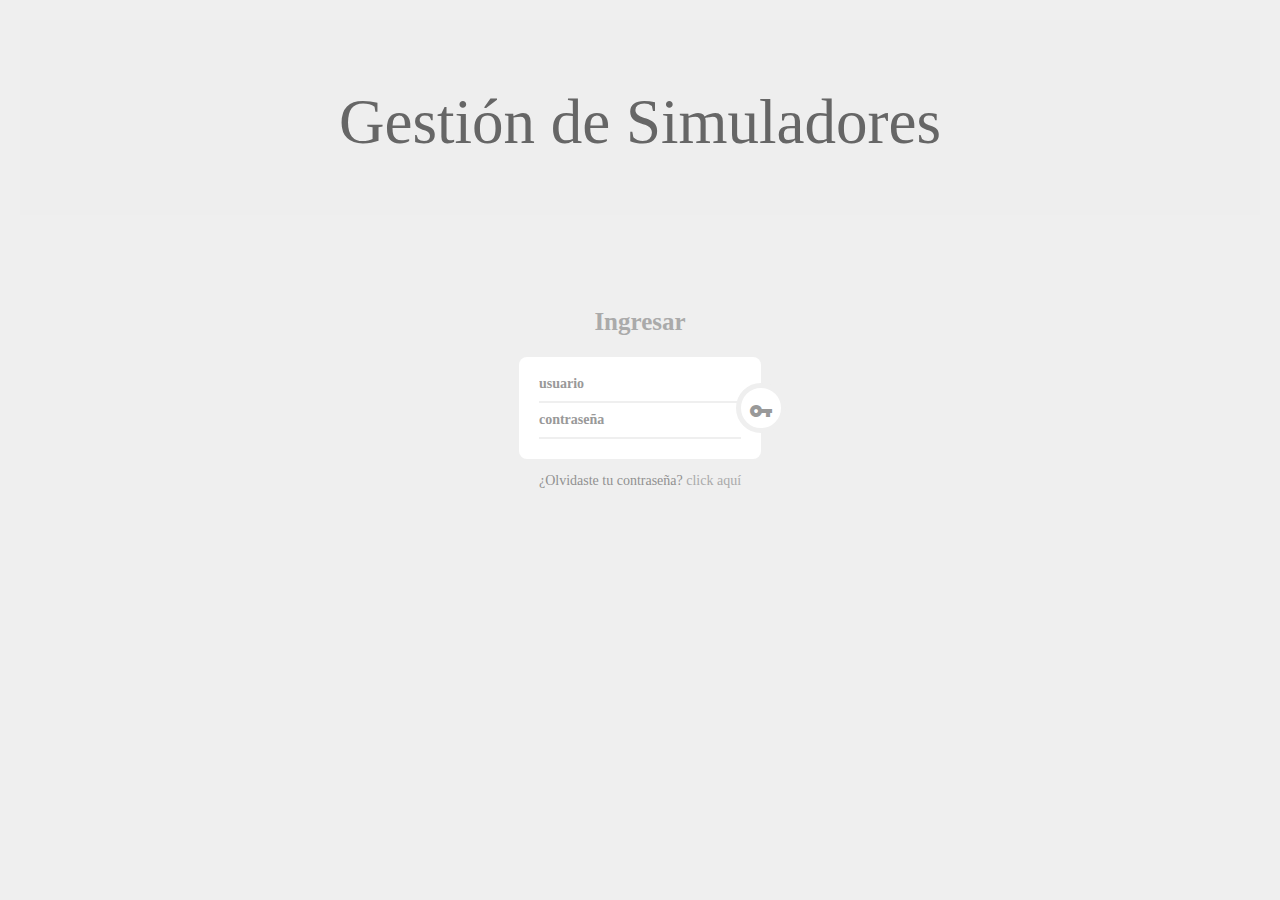
<file: login.html>
<!doctype html>
<html>
<head>

<title>Login Coominobras</title>

	<meta charset="utf-8">
    <meta http-equiv="X-UA-Compatible" content="IE=edge">
    <meta name="description" content="Corporate web portal of savings.">
    <meta name="distribution" content="global"/>
    <meta name="Keywords" content="Coominobras,cooperativa,ahorro"/>
    <meta name="Robots" content="all"/>
    <meta name="viewport" content="width=device-width, initial-scale=1.0, minimum-scale=1.0">

<link rel="stylesheet" href="css/bootstrap.min.css">
<link href="https://fonts.googleapis.com/css?family=Montserrat" rel="stylesheet" type="text/css">
<link href="https://fonts.googleapis.com/css?family=Lato" rel="stylesheet" type="text/css">
<link href="css/main.css" rel="stylesheet">
<link href="css/responsive.css" rel="stylesheet">
<link rel="shortcut icon" href="images/favicon.ico" type="image/x-icon">
<link rel="icon" href="images/favicon.ico" type="image/x-icon">
<script src="js/jquery.min.js"></script>
<script src="js/bootstrap.min.js"></script>
<link href="https://fonts.googleapis.com/icon?family=Material+Icons" rel="stylesheet">
<style type="text/css">
	
	/*------------------------------------------------------------------
[Master Stylesheet]

Project    	: Aether
Version		: 1.0
Last change	: 2015/03/27
-------------------------------------------------------------------*/
/*------------------------------------------------------------------
[Table of contents]

1. General Structure
2. Anchor Link
3. Text Outside the Box
4. Main Form
5. Login Button
6. Form Invalid
7. Form - Main Message
8. Custom Checkbox & Radio
9. Misc
-------------------------------------------------------------------*/
/*=== 1. General Structure ===*/
html,
body {
  background: #efefef;
  padding: 10px;
  font-family: 'Varela Round';
}
/*=== 2. Anchor Link ===*/
a {
  color: #aaaaaa;
  transition: all ease-in-out 200ms;
}
a:hover {
  color: #333333;
  text-decoration: none;
}
/*=== 3. Text Outside the Box ===*/
.etc-login-form {
  color: #919191;
  padding: 10px 20px;
}
.etc-login-form p {
  margin-bottom: 5px;
}
/*=== 4. Main Form ===*/
.login-form-1 {
  max-width: 300px;
  border-radius: 5px;
  display: inline-block;
}
.main-login-form {
  position: relative;
}
.login-form-1 .form-control {
  border: 0;
  box-shadow: 0 0 0;
  border-radius: 0;
  background: transparent;
  color: #555555;
  padding: 7px 0;
  font-weight: bold;
  height:auto;
}
.login-form-1 .form-control::-webkit-input-placeholder {
  color: #999999;
}
.login-form-1 .form-control:-moz-placeholder,
.login-form-1 .form-control::-moz-placeholder,
.login-form-1 .form-control:-ms-input-placeholder {
  color: #999999;
}
.login-form-1 .form-group {
  margin-bottom: 0;
  border-bottom: 2px solid #efefef;
  padding-right: 20px;
  position: relative;
}
.login-form-1 .form-group:last-child {
  border-bottom: 0;
}
.login-group {
  background: #ffffff;
  color: #999999;
  border-radius: 8px;
  padding: 10px 20px;
}
.login-group-checkbox {
  padding: 5px 0;
}
/*=== 5. Login Button ===*/
.login-form-1 .login-button {
  position: absolute;
  right: -25px;
  top: 50%;
  background: #ffffff;
  color: #999999;
  padding: 11px 0;
  width: 50px;
  height: 50px;
  margin-top: -25px;
  border: 5px solid #efefef;
  border-radius: 50%;
  transition: all ease-in-out 500ms;
}
.login-form-1 .login-button:hover {
  color: #555555;
  transform: rotate(450deg);
}
.login-form-1 .login-button.clicked {
  color: #555555;
}
.login-form-1 .login-button.clicked:hover {
  transform: none;
}
.login-form-1 .login-button.clicked.success {
  color: #2ecc71;
}
.login-form-1 .login-button.clicked.error {
  color: #e74c3c;
}
/*=== 6. Form Invalid ===*/
label.form-invalid {
  position: absolute;
  top: 0;
  right: 0;
  z-index: 5;
  display: block;
  margin-top: -25px;
  padding: 7px 9px;
  background: #777777;
  color: #ffffff;
  border-radius: 5px;
  font-weight: bold;
  font-size: 11px;
}
label.form-invalid:after {
  top: 100%;
  right: 10px;
  border: solid transparent;
  content: " ";
  height: 0;
  width: 0;
  position: absolute;
  pointer-events: none;
  border-color: transparent;
  border-top-color: #777777;
  border-width: 6px;
}
/*=== 7. Form - Main Message ===*/
.login-form-main-message {
  background: #ffffff;
  color: #999999;
  border-left: 3px solid transparent;
  border-radius: 3px;
  margin-bottom: 8px;
  font-weight: bold;
  height: 0;
  padding: 0 20px 0 17px;
  opacity: 0;
  transition: all ease-in-out 200ms;
}
.login-form-main-message.show {
  height: auto;
  opacity: 1;
  padding: 10px 20px 10px 17px;
}
.login-form-main-message.success {
  border-left-color: #2ecc71;
}
.login-form-main-message.error {
  border-left-color: #e74c3c;
}
/*=== 8. Custom Checkbox & Radio ===*/
/* Base for label styling */
[type="checkbox"]:not(:checked),
[type="checkbox"]:checked,
[type="radio"]:not(:checked),
[type="radio"]:checked {
  position: absolute;
  left: -9999px;
}
[type="checkbox"]:not(:checked) + label,
[type="checkbox"]:checked + label,
[type="radio"]:not(:checked) + label,
[type="radio"]:checked + label {
  position: relative;
  padding-left: 25px;
  padding-top: 1px;
  cursor: pointer;
}
/* checkbox aspect */
[type="checkbox"]:not(:checked) + label:before,
[type="checkbox"]:checked + label:before,
[type="radio"]:not(:checked) + label:before,
[type="radio"]:checked + label:before {
  content: '';
  position: absolute;
  left: 0;
  top: 2px;
  width: 17px;
  height: 17px;
  border: 0px solid #aaa;
  background: #f0f0f0;
  border-radius: 3px;
  box-shadow: inset 0 1px 3px rgba(0, 0, 0, 0.3);
}
/* checked mark aspect */
[type="checkbox"]:not(:checked) + label:after,
[type="checkbox"]:checked + label:after,
[type="radio"]:not(:checked) + label:after,
[type="radio"]:checked + label:after {
  position: absolute;
  color: #555555;
  transition: all .2s;
}
/* checked mark aspect changes */
[type="checkbox"]:not(:checked) + label:after,
[type="radio"]:not(:checked) + label:after {
  opacity: 0;
  transform: scale(0);
}
[type="checkbox"]:checked + label:after,
[type="radio"]:checked + label:after {
  opacity: 1;
  transform: scale(1);
}
/* disabled checkbox */
[type="checkbox"]:disabled:not(:checked) + label:before,
[type="checkbox"]:disabled:checked + label:before,
[type="radio"]:disabled:not(:checked) + label:before,
[type="radio"]:disabled:checked + label:before {
  box-shadow: none;
  border-color: #8c8c8c;
  background-color: #878787;
}
[type="checkbox"]:disabled:checked + label:after,
[type="radio"]:disabled:checked + label:after {
  color: #555555;
}
[type="checkbox"]:disabled + label,
[type="radio"]:disabled + label {
  color: #8c8c8c;
}
/* accessibility */
[type="checkbox"]:checked:focus + label:before,
[type="checkbox"]:not(:checked):focus + label:before,
[type="checkbox"]:checked:focus + label:before,
[type="checkbox"]:not(:checked):focus + label:before {
  border: 1px dotted #f6f6f6;
}
/* hover style just for information */
label:hover:before {
  border: 1px solid #f6f6f6 !important;
}
/*=== Customization ===*/
/* radio aspect */
[type="checkbox"]:not(:checked) + label:before,
[type="checkbox"]:checked + label:before {
  border-radius: 3px;
}
[type="radio"]:not(:checked) + label:before,
[type="radio"]:checked + label:before {
  border-radius: 35px;
}
/* selected mark aspect */
[type="checkbox"]:not(:checked) + label:after,
[type="checkbox"]:checked + label:after {
  content: '✔';
  top: 0;
  left: 2px;
  font-size: 14px;
}
[type="radio"]:not(:checked) + label:after,
[type="radio"]:checked + label:after {
  content: '\2022';
  top: 0;
  left: 3px;
  font-size: 30px;
  line-height: 25px;
}
/*=== 9. Misc ===*/
.logo {
  padding: 15px 0;
  font-size: 25px;
  color: #aaaaaa;
  font-weight: bold;
}

</style>
<script type="application/javascript">
	var obj="";
	const route="http://www.coominobras.com.co/Simuladores/admin/index.html";
	function validate(e){
		e.preventDefault();
		var login=new Array();
		 login[0]=document.getElementById('lg_username').value;
		 login[1]=document.getElementById('lg_password').value;
		for(var i=0;i<login.length;i++){
			var data=login[i].trim();	
			
			if((data.length==0 )|| (data=="" )|| (/^\s+|\s+$/.test(data) ) ){
				return false;
			}
		}
		document.getElementById('btnSubmit').disabled=true;
		obj="selectUser=selectUser&userEmail="+login[0]+"&userPassword="+login[1];
		
		loadData(0);
		
		//console.log(obj);
		return true;
	}
	function loadData(select){
		var xhttp=new XMLHttpRequest();
		xhttp.open("POST","php/bo_credit.php",true);
		xhttp.setRequestHeader("Content-Type", "application/x-www-form-urlencoded");
		xhttp.onreadystatechange=function(){		
			if(this.readyState==4 && this.status==200){
				
				
				if(select==0){
					objectLoanCondition = JSON.parse(xhttp.responseText);
				
						if(objectLoanCondition[0].validate!=0){
							//alert(xhttp.responseText+"Simulador creado con exito");
							alert("Bienvenido: "+objectLoanCondition[0].userName);
							//console.log(objectLoanCondition);
							sendData(objectLoanCondition);
							document.getElementById('btnSubmit').disabled =false;

						//console.log(xhttp.responseText);
						}
						else{
						alert("El usuario o la contraseña son incorrectos");
							document.getElementById('btnSubmit').disabled =false;
					}
				}
					
					
				
			}
		};
		
		xhttp.send(obj);
	}
	function sendData(json){
		location.assign(route);
		if(typeof(Storage)!=="undefined")
			{
				localStorage.setItem("user",JSON.stringify(json[0]));
			}
		else {
				alert("Sorry, your browser does not support Web Storage...");
			}
	}
	local_Storage();
	function local_Storage(){
		 if(typeof(Storage)!=="undefined")
			{
				
					localStorage.removeItem("user");
			}
		else {
				alert("Sorry, your browser does not support Web Storage...");
			}
	}
	</script>
</head>

<body>
	<div class="jumbotron text-center" >
		 <h1>Gestión de Simuladores</h1> 	 	 
	</div>
	<!--Container General-->
<div class="container">
		<!-- LOGIN FORM -->
<div class="text-center" style="padding:50px 0">
	<div class="logo">Ingresar</div>
	<!-- Main Form -->
	<div class="login-form-1">
		<form id="login-form" class="text-left" method="POST" onSubmit="return validate(event)" >
			<div class="login-form-main-message"></div>
			<div class="main-login-form">
				<div class="login-group">
					<div class="form-group">
						<label for="lg_username" class="sr-only">Username</label>
						<input type="email" class="form-control" id="lg_username" name="lg_username" placeholder="usuario" required>
					</div>
					<div class="form-group">
						<label for="lg_password" class="sr-only">Password</label>
						<input type="password" class="form-control" id="lg_password" name="lg_password" placeholder="contraseña" required>
					</div>
					<div class="form-group login-group-checkbox">
						<!--<input type="checkbox" id="lg_remember" name="lg_remember">
						<label for="lg_remember">recordar</label>-->
					</div>
				</div>
				<button type="submit" id="btnSubmit" class="login-button"><i class="material-icons" >vpn_key</i></button>
				
			</div>
			<div class="etc-login-form">
				<p>¿Olvidaste tu contraseña? <a href="#">click aquí</a></p>
				<!--<p>new user? <a href="#">create new account</a></p>-->
			</div>
		</form>
	</div>
	<!-- end:Main Form -->
</div>
	
</div>
<!--End Container General-->
</body>
</html>
</file>
<file: css/main.css>
/*************************
*******Typography******
**************************/

body {
  font-family: 'Open Sans', sans-serif;
  font-size: 14px;
  line-height: 24px;
  color: #666;
  background-color: #fff;
}

h1, h2, h3, h4, h5, h6 {
  color: #333;
}

h2 {
  font-size: 30px;
  margin-bottom: 20px;
}

h3 {
  font-size: 18px;
}

.parallax {
  background-size: cover;
  background-repeat: no-repeat;
  background-position: center;
  background-attachment: fixed;
}

.parallax,
.parallax h1,
.parallax h2,
.parallax h3,
.parallax h4,
.parallax h5,
.parallax h6 {
  color: #fff;
}

.parallax input[type="text"],
.parallax input[type="text"]:hover,
.parallax input[type="email"],
.parallax input[type="email"]:hover,
.parallax input[type="url"],
.parallax input[type="url"]:hover,
.parallax input[type="password"],
.parallax input[type="password"]:hover,
.parallax textarea,
.parallax textarea:hover {
  font-weight: 300;
  color: #fff;
}

.btn {
  /*border: 0;
  border-radius: 0;*/
}

.btn.btn-primary:hover {
  background-color: #017fb5;
}

.navbar-nav li a:hover, 
.navbar-nav li a:focus {
  outline:none;
  outline-offset: 0;
  text-decoration:none;  
  background: transparent;
}

a {
  text-decoration: none;
  -webkit-transition: 300ms;
  -moz-transition: 300ms;
  -o-transition: 300ms;
  transition: 300ms;
}

a:focus, 
a:hover {
  text-decoration: none;
  outline: none
}

section {
  padding: 90px 0;
}

.heading {
  padding-bottom:90px;
}

.preloader {
  position: fixed;
  top: 0;
  left: 0;
  right: 0;
  bottom: 0;
  z-index: 999999;
  background: #fff;
}

.preloader > i {
  position: absolute;
  font-size: 36px;
  line-height: 36px;
  top: 50%;
  left: 50%;
  height: 36px;
  width: 36px;
  margin-top: -15px;
  margin-left: -15px;
  display: inline-block;
}


/*************************
********Home CSS**********
**************************/
#home-slider {
  overflow: hidden;
  position: relative;
}

#home-slider .caption {
  position: absolute;
  top: 50%;
  margin-top: -104px;
  left: 0;
  right: 0;
  text-align: center;
  text-transform: uppercase;
  z-index: 15;
  font-size: 18px;
  font-weight: 300;
  color: #fff;
}

#home-slider .caption h1 {
  color: #CDDC39;
  font-size: 60px;
  font-weight: 700;
  margin-bottom: 30px;
}

.caption .btn-start {
  color: #fff;
  font-size: 14px;
  font-weight: 600;
  padding:14px 40px;
  border: 1px solid #6e6d6c;
  border-radius: 4px;
  margin-top: 40px;
}

.caption .btn-start:hover {
  color: #fff
}

.carousel-fade .carousel-inner .item {
  opacity: 0;
  -webkit-transition-property: opacity;
  transition-property: opacity;
  background-repeat: no-repeat;
  background-size: cover;
  height: 2037px;
}

.carousel-fade .carousel-inner .item:after {
  content: " ";
  position: absolute;
  top: 0;
  bottom: 0;
  left: 0;
  right: 0;
  background: rgba(0,0,0,.7);
}

.carousel-fade .carousel-inner .active {
  opacity: 1;
}
.carousel-fade .carousel-inner .active.left,
.carousel-fade .carousel-inner .active.right {
  left: 0;
  opacity: 0;
  z-index: 1;
}
.carousel-fade .carousel-inner .next.left,
.carousel-fade .carousel-inner .prev.right {
  opacity: 1;
}
.carousel-fade .carousel-control {
  z-index: 2;
}

.left-control, .right-control {
  position: absolute;
  top: 50%;
  height: 51px;
  width: 51px;
  line-height: 48px;
  border-radius: 50%;
  border:1px solid #fff;  
  z-index: 20;
  font-size: 24px;
  color: #fff;
  text-align: center;
  -webkit-transition: all 0.5s ease;
  -moz-transition: all 0.5s ease;
  -ms-transition: all 0.5s ease;
  -o-transition: all 0.5s ease;
  transition: all 0.5s ease;
}

.left-control {
  left: -51px
} 

.right-control {
  right: -51px;
}

.left-control:hover, 
.right-control:hover {
  color: #fff;
}

#home-slider:hover .left-control {
  left:30px
} 

#home-slider:hover .right-control {
  right:30px
}

#home-slider .fa-angle-down {
  position: absolute;
  left: 50%;
  bottom: 50px;
  color: #fff;
  display: inline-block;
  width: 24px;
  margin-left: -12px;
  font-size: 24px;
  line-height: 24px;
  z-index: 999;
  -webkit-animation: bounce 3000ms infinite;
  animation: bounce 3000ms infinite;
}

.navbar-right li a {
  color: #fff;
  text-transform: uppercase;
  font-size: 14px;
  font-weight: 600;
  padding-top: 30px;
  padding-bottom: 30px;
}

.navbar-right li.active a {
  background-color:rgba(46, 100, 107, 0.75);
}

.navbar-brand h1 {
  margin-top: 5px;
}

/*************************
********Service CSS*******
**************************/

.service-icon {
  border-radius: 4px;
  color: #fff;
  display: inline-block;
  font-size: 36px;
  height: 90px;
  line-height: 90px;
  width: 90px;  
  -webkit-transition: background-color 0.2s ease;
  transition: background-color 0.2s ease;
}

.our-services .col-sm-4:hover .service-icon {
  background-color: #333;
}

.our-services .col-sm-4 {
  border-right:1px solid #f2f2f2;
  border-bottom:1px solid #f2f2f2;
  padding-bottom: 50px;
}

.our-services .col-sm-4:nth-child(4), 
.our-services .col-sm-4:nth-child(5), 
.our-services .col-sm-4:nth-child(6) {
  border-bottom:0;
  padding-top: 60px;
}

.our-services .col-sm-4:nth-child(3), 
.our-services .col-sm-4:nth-child(6) {
  border-right:0;
}

.service-info h3 {
  margin-top: 35px;
}

/*************************
********About CSS*******
**************************/
#about-us {
  background-image: url(../images/about-bg.jpg);
  padding: 60px 0;
}

#about-us h2 {
  margin-top: 0;
  color: #fff;
}

#about-us .lead {
  font-size: 16px;
  margin-bottom: 10px;
}

#about-us h1 {
  margin-bottom: 30px;
}

.progress{
  height: 20px;
  background-color: #fff;
  border-radius: 0;
  box-shadow: none;
  -webkit-box-shadow: none;
  margin-bottom: 25px;
}

.progress-bar{
  box-shadow: none;
  -webkit-box-shadow: none;
  text-align: right;
  padding-right: 12px;
  font-size: 12px;
  font-weight: 600;
}


.progress .progress-bar.six-sec-ease-in-out {
  -webkit-transition: width 2s ease-in-out;
  transition:  width 2s ease-in-out;
}

/*************************
********portfolio CSS*****
**************************/

#portfolio .container-fluid, 
#portfolio .col-sm-3  {
  overflow: hidden;
  padding: 0;
}

#portfolio .folio-item {
  position: relative;
}

#portfolio .overlay {
  background-color: #000;
  color: #fff; 
  left: 0;
  right:0;
  bottom:-100%;
  height: 0;
  position: absolute;
  text-align: center;
  opacity:0;  
  -webkit-transition: all 0.5s ease-in-out;
  transition: all 0.5s ease-in-out;
}

.overlay .overlay-content {
  display: table;
  height: 100%;
  width: 100%;
}

.overlay .overlay-text {
  display: table-cell;
  vertical-align: middle;
}

.overlay .folio-info {
  opacity: 0;
  margin-bottom: 75px;
  margin-top: -75px;
  -webkit-transition: all 1s ease-in-out;
  transition: all 1s ease-in-out;
}

.overlay .folio-info h3 {
  margin-top: 0;
  color: #fff;
}

.folio-overview a {
  font-size: 18px;
  color: #333;
  height: 50px;
  width: 50px;
  line-height: 50px;
  border-radius: 50%;
  background-color: #fff;
  display: inline-block;
  margin-top: 20px;
  margin-right: 5px;
}

.folio-overview a:hover {
  color: #fff;
}

.folio-overview .folio-expand {
  margin-top: -500px;
  margin-left: -500px;
}

.folio-image, .folio-overview .folio-expand {
  -webkit-transition: all 0.8s ease-in-out;
  transition: all 0.8s ease-in-out;
}

#portfolio .folio-item:hover .folio-image {
  -webkit-transform: scale(1.5) rotate(-15deg);
  transform: scale(1.5) rotate(-15deg);
}

.folio-image img {
  width: 100%;
}

#portfolio .folio-item:hover .overlay {
  opacity: 0.8;
  bottom: 0;
  height: 100%;
}

#portfolio .folio-item:hover .folio-overview .folio-expand {
  margin-top: 0;
  margin-left:0;
}

#portfolio .folio-item:hover .overlay .folio-info {
  opacity: 1;  
  margin-bottom:0;
  margin-top:0;
}


#single-portfolio {
  padding: 90px 0;
  background: #f5f5f5;
  position: relative;
}

#single-portfolio img {
  width: 100%;
  margin-bottom: 10px;
}

#single-portfolio .close-folio-item {
  position: absolute;
  top: 30px;
  font-size: 34px;
  width: 34px;
  height: 34px;
  left: 50%;
  color: #999;
  margin-left: -17px;
}

/*************************
*********Team CSS*********
**************************/
#team {
  padding-top: 0;
}

.team-members {
  margin-bottom: 25px;
}

.social-icons {
  margin-top:30px;
  text-align: center;
}

.social-icons ul {
  list-style: none;
  padding: 0;
  margin: 0;
  display: inline-block;
}

.social-icons ul li {
  float: left;
  margin-right: 8px;
}

.social-icons ul li:last-child {
  margin-right: 0;
}

.social-icons ul li a {
  color:#fff;
  background-color: #d9d9d9;
  height: 36px;
  width: 36px;
  line-height: 36px;
  display: block;
  font-size: 16px;
  opacity: 0.8;
}

.social-icons ul li a:hover {
  opacity: 1;
  -webkit-transform: scale(1.2);
  transform: scale(1.2);
}

.team-member {
  text-align: center;
  color: #333;
  font-size: 14px;
}

.team-member:hover .social-icons ul li a.facebook {
  background-color: #3b5999;
}
.team-member:hover .social-icons ul li a.twitter {
  background-color: #2ac6f7;
}
.team-member:hover .social-icons ul li a.dribbble {
  background-color: #ff5b92;
}
.team-member:hover .social-icons ul li a.linkedin {
  background-color: #036dc0;
}
.team-member:hover .social-icons ul li a.rss {
  background-color: #ff6b00;
}

#team .img-responsive {
  width: 100%;
}

.member-info h3 {
  margin-top: 35px;
}

.member-info h4 {
  font-size: 14px;
  margin-bottom: 15px;
  color: #999;
}


/*************************
*******Features CSS*******
**************************/
#features {
  text-align: center;
  background-image: url(../images/features-bg.jpg);
}

#features i {
  font-size: 48px;
}

#features h3 {
  margin-top: 15px;
  font-size: 30px;
  margin-bottom: 7px;
  color: #fff;
}

#features .slider-overlay {
  opacity: 0.8;
}


/*************************
*****Pricing Table CSS****
**************************/
.pricing-table {
  text-align: center;
}

.single-table {
  padding: 30px 20px 20px;
  border:1px solid #f2f2f2;
}

.single-table h3 {
  margin-top: 0;
  padding: 0;
  font-size: 18px;
  text-transform: uppercase;
  margin-bottom: 30px;
}

.price {
  font-size: 36px;
  line-height: 36px;
}

.price span {
  font-size: 14px;
  line-height: 14px;
}

.single-table ul {
  list-style: none;
  padding: 0;
  margin: 30px 0;
}

.single-table ul li {
  line-height: 30px;
}

.single-table.featured {  
  color: #fff;
}

.single-table.featured h3 { 
  color: #fff;
}

.single-table.featured .btn.btn-primary {
  background-color: #fff;
}

/*************************
********Twitter CSS*******
**************************/
#twitter {
  background-image: url(../images/twitter-bg.jpg);
}

#twitter > div {
  text-align: center;
  position: relative;
}

#twitter-carousel {
  position: relative;
  z-index: 15
}

.twitter-icon {
  position: relative;
  z-index: 15;
  color: #fff;
}

.twitter-icon .fa-twitter {
  font-size: 24px;
  height: 64px;
  width: 64px;
  line-height: 65px;
  border-radius: 50%; 
  position: relative;
}

.twitter-icon .fa-twitter:after {
  position: absolute;
  content: "";
  border-width: 8px;
  border-style: solid;
  left: 24px;
  bottom: -14px;
}

#twitter-carousel .item {
  padding: 0 55px;
}

#twitter-carousel .item a {
  color: #fff;
}

.twitter-icon h4 {
  text-transform: uppercase;
  margin-top: 25px;
  margin-bottom: 25px;
  color: #fff;
}

.twitter-left-control, 
.twitter-right-control {
  position: absolute;
  top: 50%;
  color: #fff;
  border: 1px solid #fafafa;
  height:34px;
  width: 34px;
  line-height: 31px;
  margin-top: -17px;
  font-size: 18px;
  border-radius: 50%;
  z-index: 15
}

.twitter-left-control {
  left: 80px;
} 

.twitter-right-control {
  right: 80px
}

.twitter-left-control:hover, .twitter-right-control:hover {
  color: #fff;
}


/*************************
**********Blog CSS********
**************************/

.post-thumb {
  position: relative;
}

.post-icon {
  position: absolute;
  top:10px;
  right:10px;
  height: 30px;
  width: 30px;
  line-height: 30px;
  border-radius:4px;
  text-align: center;
  color: #fff;
  font-size: 12px;
}

.post-meta {
  position: absolute;
  bottom: 15px;
  left: 15px;
  color: #fff;
  font-size: 12px;
  text-transform: uppercase;
  font-weight: 600;
}

.post-meta span {
  margin-right: 16px;
}

#post-carousel .carousel-indicators {
  bottom: 3px;
  left: 90%;
}

.blog-left-control, .blog-right-control {
  position: absolute;
  top: 45%;
  width: 30px;
  text-align: center;
  color: rgba(255,255,255,.7);
  font-size: 36px;
}

.blog-left-control {
  left: 0;
}

.blog-right-control {
  right: 0;
}

.blog-left-control:hover, .blog-right-control:hover {
  color: #fff;  
}

.entry-header h3 a {
  line-height: 30px;
}

.entry-header .date, 
.entry-header .cetagory {
  display: inline-block;
  font-size: 11px;
  font-weight: 600;
  margin-bottom: 30px;
  text-transform: uppercase;
  position: relative;
}

.entry-header .date:after {
  content: "";
  position: absolute;
  left: 0;
  bottom:-22px;
  width: 20px;
  height: 3px;
}

.entry-content {
  font-size: 14px;
}

.load-more {
  display:block;
  text-align: center;
  margin-top: 70px;
}

.btn-loadmore {
  border: 1px solid #f2f2f2;
  color: #666666;
  font-size: 14px;
  font-weight: 600;
  padding: 15px 125px;
  text-transform: uppercase;
}

.btn-loadmore:hover {
  color:#fff;
}

/*************************
**********Contact CSS*****
**************************/

#contact {
  padding-top: 45px;
  padding-bottom: 0;
}

#google-map {
  height: 350px;
}

#contact-us {
  background-image:url(../images/contact-bg.jpg);
  padding-bottom: 90px; 
}

#contact-us .heading {
  padding-top: 95px;
}

.form-control {
  /*background-color: transparent;
  border-color: rgba(255,255,255,.1);
  height: 50px;
  border-radius: 0;
  box-shadow: none;*/
}

textarea.form-control {
  min-height: 180px;
  resize:none;
}

.form-group {
  margin-bottom: 30px;
}

.contact-info {
  padding-left:70px;
  font-weight: 300;
}

ul.address {
  margin-top: 30px;
  list-style: none;
  padding: 0;
  margin: 0;
}

.contact-info ul li {
  margin-bottom: 8px;
}

.contact-info ul li a {
  color: #fff;
}

.btn-submit {
  display: block;
  padding: 12px;
  width: 100%;
  color: #fff;
  border:0;
  margin-top: 40px;
}

#footer {
  color:#fff;
}

.footer-top {
  position: relative;
  padding:30px 0
}

#footer .footer-bottom {
  background-color: #fff;
  padding: 20px 0 10px;
}

#footer .footer-bottom a:hover {
  text-decoration: underline;
}

.footer-logo {
  display: inline-block;
  margin-bottom: 5px;
}

#footer .social-icons {
  margin-top: 15px;
}

#footer .social-icons ul {
  list-style: none;
  padding: 0;
  margin: 0;
}

#footer .social-icons ul li a {
  background-color: rgba(0,0,0,.2);
  border-radius: 4px;
  line-height: 33px;
}

#footer .social-icons ul li a:hover {
  color: #fff
}

#footer .social-icons ul li a.envelope:hover {
  background-color: #CECB26;
}

#footer .social-icons ul li a.facebook:hover {
  background-color: #3b5999;
}
#footer .social-icons ul li a.twitter:hover {
  background-color: #2ac6f7;
}
#footer .social-icons ul li a.dribbble:hover {
  background-color: #ff5b92;
}
#footer .social-icons ul li a.linkedin:hover {
  background-color: #036dc0;
}
#footer .social-icons ul li a.tumblr:hover {
  background-color: #ff6b00;
}

/*Presets*/
</file>
<file: css/responsive.css>
/* lg */ 
@media (min-width: 1200px) {

}

/* md */
@media (min-width: 992px) and (max-width: 1199px) {

}

/* sm */
@media (min-width: 768px) and (max-width: 991px) {
 	.navbar-right li a {
		font-size: 12px;
		padding-right: 10px;
	}
	.social-icons ul li {
		margin-bottom: 10px;
	}
	.price {
		font-size: 16px;
		height: 110px;
		line-height: 30px;
		width: 100%;
	}
	.price span {
		font-size: 40px;
		margin-top: 27px;
	}
	.btn-signup {
		padding: 10px 20px;
	}
}

/* xs */
@media (max-width: 767px) {
	body {
		font-size: 14px;
	}
	#home-slider .caption h1 {
		font-size: 40px;
	}
	#home-slider .caption {
		font-size: 15px;
		padding: 0 30px;
	}
	.left-control, .right-control {
		font-size: 20px;
		height: 30px;
		line-height: 25px;
		width: 30px;
	}
	#home-slider:hover .right-control {
		right: 15px;
	}
	#home-slider:hover .left-control {
		left: 15px;
	}
	.caption .btn-start {
		font-size: 12px;
		padding: 10px 30px;
	}
	.navbar-brand {
		padding: 0 15px 15px;
	}
	.navbar-toggle {
	  border:1px solid #fff;
	}

	.navbar-toggle .icon-bar {
	  background-color: #fff;
	}
	.navbar-right li a {
		font-size: 13px;
		padding-bottom: 8px;
		padding-top: 10px;
	}

	/*services*/
	section {
		padding: 45px 0;
	}
	.heading {
		font-size: 14px;
		padding-bottom: 45px;
	}
	.heading h2 {
		font-size: 26px;
	}
	.service-info h3 {
		font-size: 20px;
	}
	.our-services .col-sm-4 {
		margin-bottom: 32px;
		padding-bottom: 20px;
	}
	.our-services .col-sm-4:nth-child(4), 
	.our-services .col-sm-4:nth-child(5), 
	.our-services .col-sm-4:nth-child(6) {
		padding-top: 0;
	}
	.service-icon {
		font-size: 30px;
		height: 65px;
		line-height: 62px;
		width: 65px;
	}
	.our-services .col-sm-4:hover .service-icon:before {
		height: 90px;
		width: 90px;
	}
	.about-info {
		text-align: center;
		margin-bottom: 50px;
	}
	.team-member {
		margin-bottom: 50px;
	}
	.team-members .col-sm-3, 
	.pricing-table .col-sm-3, 
	#portfolio .col-sm-3, 
	.blog-posts .col-sm-4  {
		width: 50%;
		float: left;
	}
	.social-icons ul li a {
		font-size: 14px;
		height: 30px;
		line-height: 30px;
		width: 30px;
	}	
	.count .col-xs-6 {
		margin-bottom: 35px;
	}
	#features {
		min-height: 330px;
	}
	#features i {
		font-size: 35px;
	}
	#features h3 {
		font-size: 25px;
	}
	.price span {
		font-size: 50px;
		margin-top: 25px;
	}
	.price {
		font-size: 18px;
		height: 110px;
		line-height: 35px;
		width: 130px;
	}
	.single-table ul {
		margin-top: 22px;
	}
	.single-table ul li {
		font-size: 14px;
		margin-top: 15px;
	}
	.btn-signup {
		font-size: 12px;
		margin-top: 25px;
		padding: 10px 35px;
	}
	.single-table{
		margin-bottom: 40px;
		padding: 20px;
	}
	#twitter {
		padding-bottom: 75px;
	}
	.twitter-left-control, 
	.twitter-right-control {
		top: inherit;
		bottom: 30px;
		height: 25px;
		width: 25px;
		line-height: 23px;
		font-size: 14px;
	}
	.twitter-left-control {
		left: 40%
	} 
	.twitter-right-control {
		right: 40%
	}
	#blog {
		overflow: hidden;
	}
	.entry-header h2 {
		line-height: 20px;
	}
	.blog-posts .col-sm-4 {
		margin-bottom: 35px;
	}
	.load-more {
		margin-top: 35px;
	}
	.btn-loadmore {
		font-size: 12px;
		padding: 15px 75px;
	}
	#contact-us .heading {
		padding-top: 35px;
	}
	.contact-info {
		padding-left: 0;
	}
	#footer .footer-bottom {
		text-align: center;
	}
	.footer-bottom p.pull-right {
		float: none !important;
	}
}

/* XS Portrait */
@media (max-width: 479px) {
  
	.team-members .col-sm-3, 
	.pricing-table .col-sm-3, 
	#portfolio .col-sm-3, 
	.blog-posts .col-sm-4 {
		width:100%;
		float: none;
	}
}
</file>
